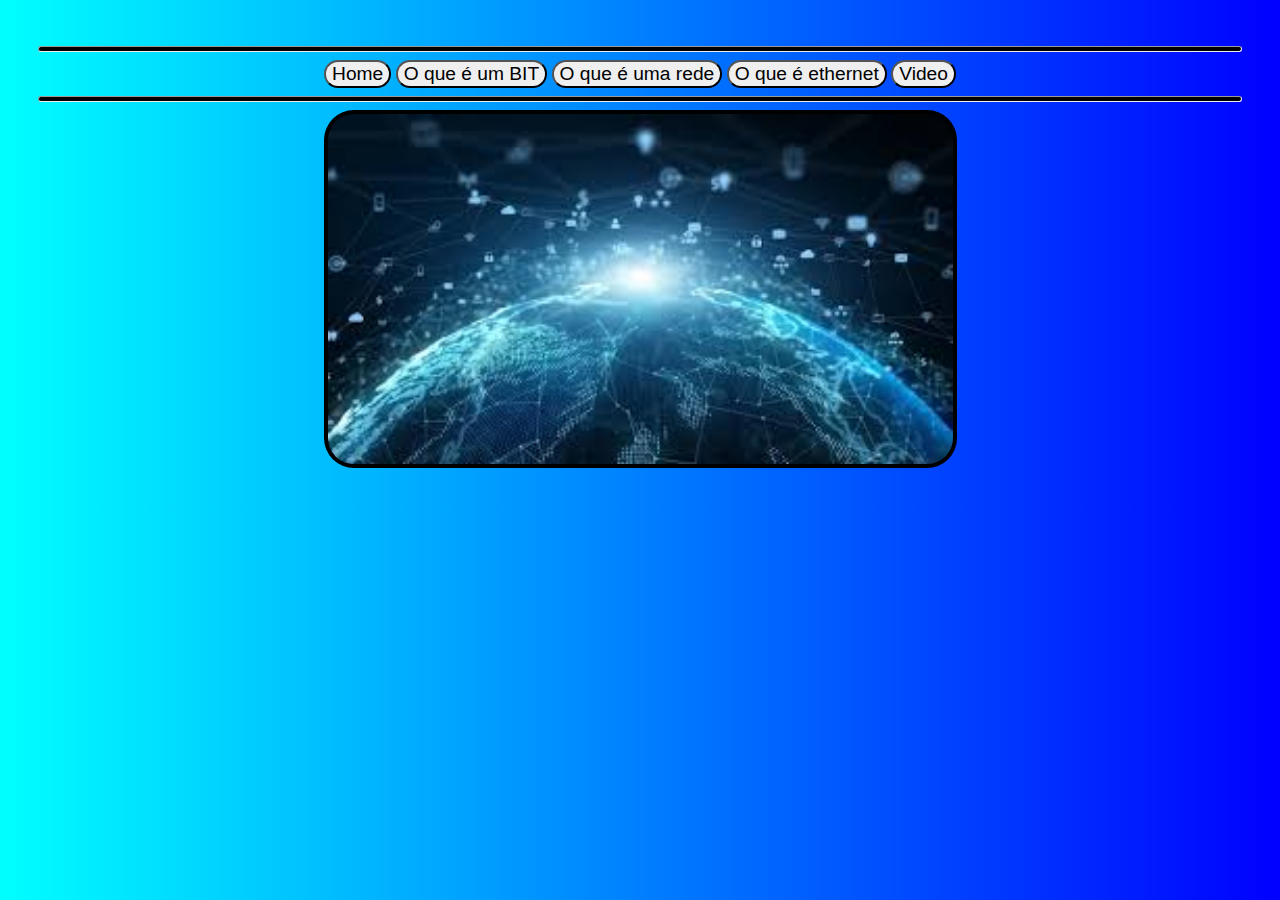
<file: index.html>
<!DOCTYPE html>
<html lang="pt-BR">
<head>
    <meta charset="UTF-8">
    <meta name="viewport" content="width=device-width, initial-scale=1.0">
    <link rel="shortcut icon" href="10281287.png" type="image/x-icon">
    <link rel="stylesheet" href="style.css">
    <title>internet</title>
</head>
<body>
    <body>
        <header>
        <hr>
        <button onclick="location.href= 'index.html' ">Home</button>
        <button onclick="location.href= 'bit.html' ">O que é um BIT</button>
        <button onclick="location.href= 'rede.html' ">O que é uma rede</button>
        <button onclick="location.href= 'ethernet.html ' "> O que é ethernet </button>
        <button onclick="location.href= 'video.html' "> Video </button>

        <hr>
    </header>
    
</body>
<img src="download (1).jfif" alt="width="250px height="350px">
</html>
</file>
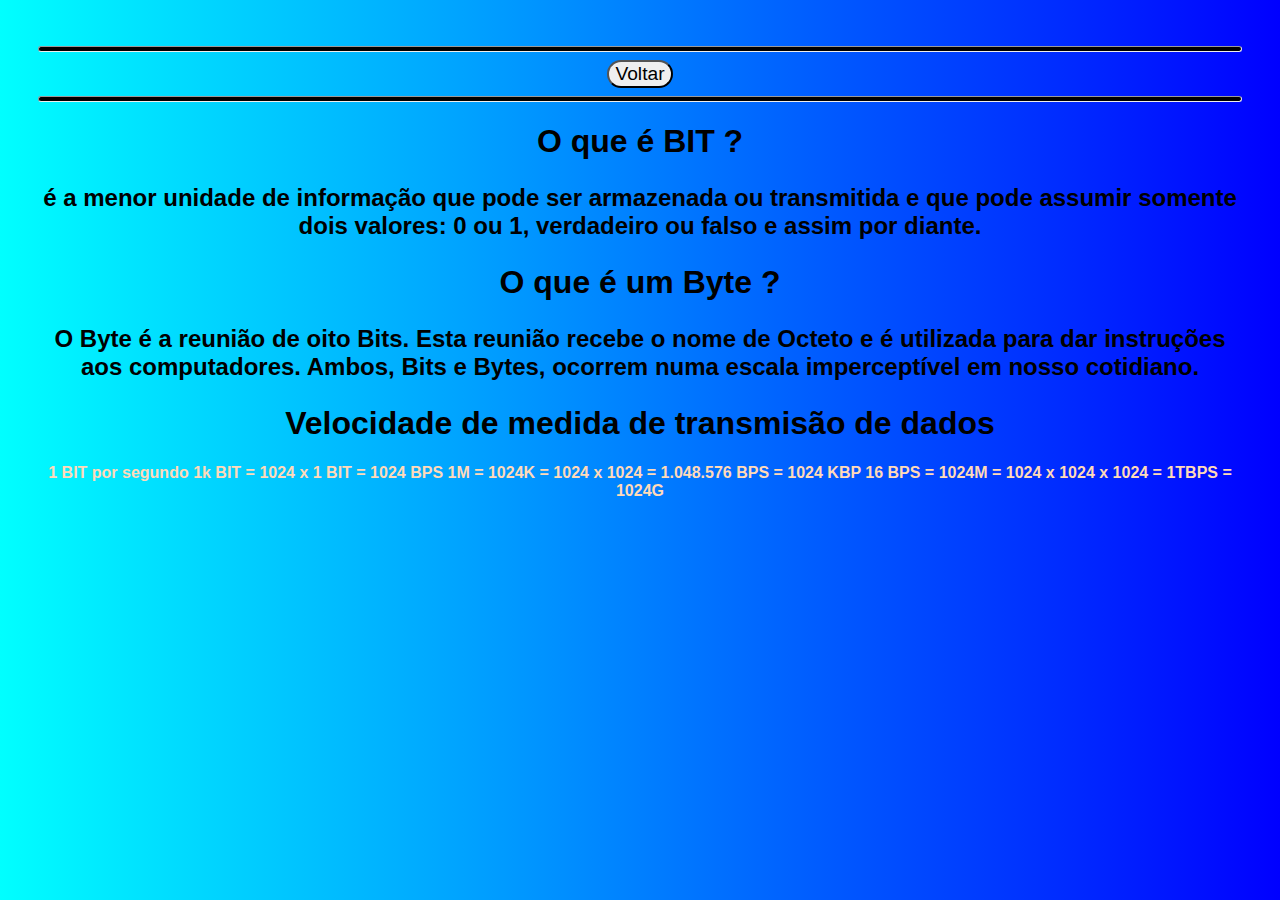
<file: bit.html>
<!DOCTYPE html>
<html lang="pt-BR">
<head>
    <meta charset="UTF-8">
    <meta name="viewport" content="width=device-width, initial-scale=1.0">
    <link rel="shortcut icon" href="10281287.png" type="image/x-icon">
    <link rel="stylesheet" href="style.css">
    <title>internet</title>
</head>
<body>
    <body>
        <header>
        <hr>
        <button onclick="location.href= 'index.html' ">Voltar</button>
        <hr>
    </header>
    
</body>
<h1>O que é BIT ?</h1>
<p> é a menor unidade de informação que pode ser armazenada ou transmitida e que pode assumir somente dois valores: 0 ou 1, verdadeiro ou falso e assim por diante.</p>
<h1>O que é um Byte ? </h1>
<p>O Byte é a reunião de oito Bits. Esta reunião recebe o nome de Octeto e é utilizada para dar instruções aos computadores. Ambos, Bits e Bytes, ocorrem numa escala imperceptível em nosso cotidiano.</p>
<h1>Velocidade de medida de transmisão de dados</h1>
1 BIT por segundo
1k BIT = 1024 x 1 BIT = 1024 BPS
1M = 1024K = 1024 x 1024 = 1.048.576 BPS = 1024 KBP
16 BPS = 1024M = 1024 x 1024 x 1024 = 1TBPS = 1024G
</html>
</file>
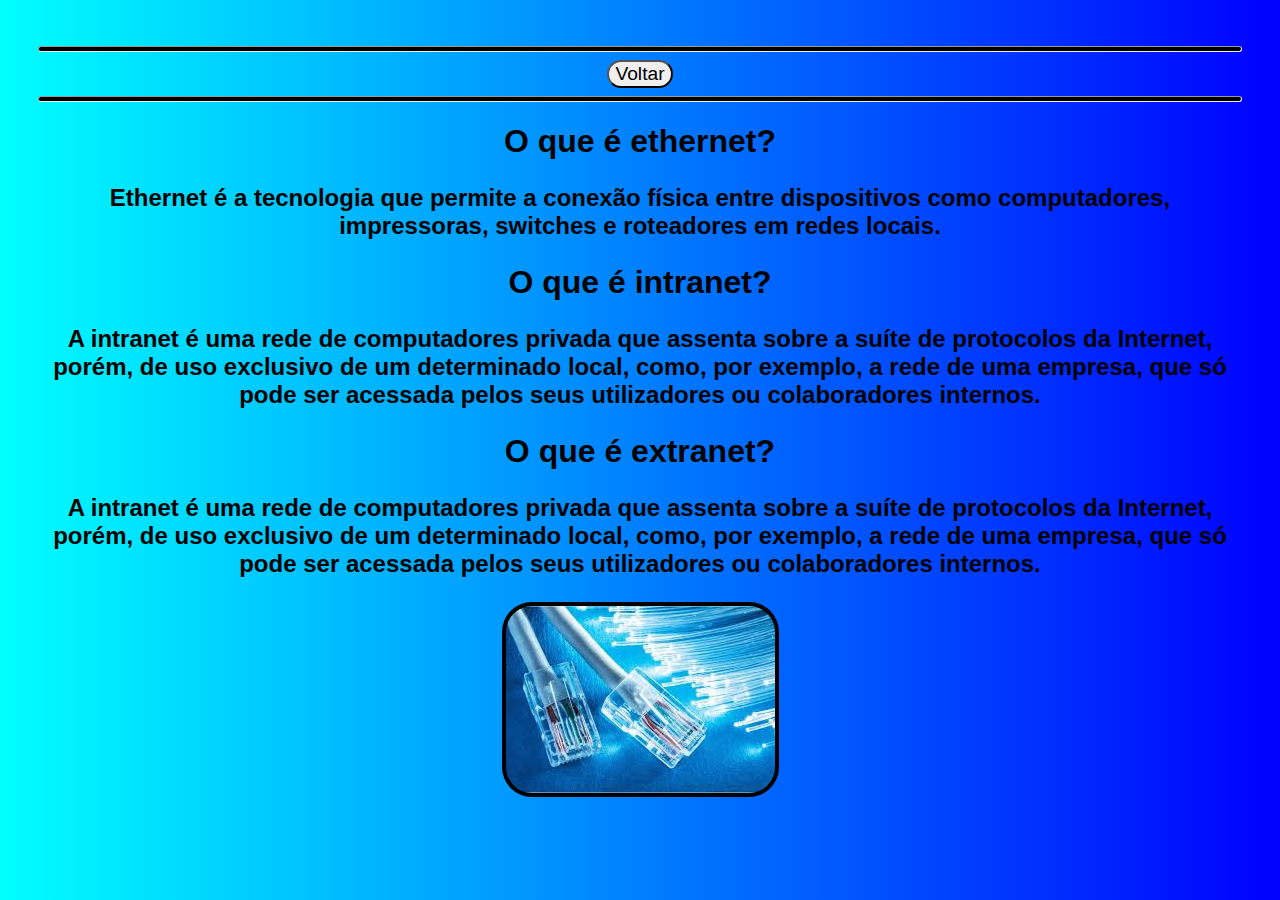
<file: ethernet.html>
<!DOCTYPE html>
<html lang="pt-BR">
<head>
    <meta charset="UTF-8">
    <meta name="viewport" content="width=device-width, initial-scale=1.0">
    <link rel="shortcut icon" href="10281287.png" type="image/x-icon">
    <link rel="stylesheet" href="style.css">
    <title>internet</title>
</head>
<body>
    <body>
        <header>
        <hr>
       
        <button onclick="location.href= 'index.html' ">Voltar</button>

        <hr>
    </header>
    <h1> O que é ethernet?</h1>
    <p>Ethernet é a tecnologia que permite a conexão física entre dispositivos como computadores, impressoras, switches e roteadores em redes locais.</p>
    <h1>O que é intranet?</h1>
    <p>A intranet é uma rede de computadores privada que assenta sobre a suíte de protocolos da Internet, porém, de uso exclusivo de um determinado local, como, por exemplo, a rede de uma empresa, que só pode ser acessada pelos seus utilizadores ou colaboradores internos.</p>
    <h1>O que é extranet?</h1>
    <p>A intranet é uma rede de computadores privada que assenta sobre a suíte de protocolos da Internet, porém, de uso exclusivo de um determinado local, como, por exemplo, a rede de uma empresa, que só pode ser acessada pelos seus utilizadores ou colaboradores internos.</p>
</body>
<img src="download.jfif" alt="">
</html>
</file>
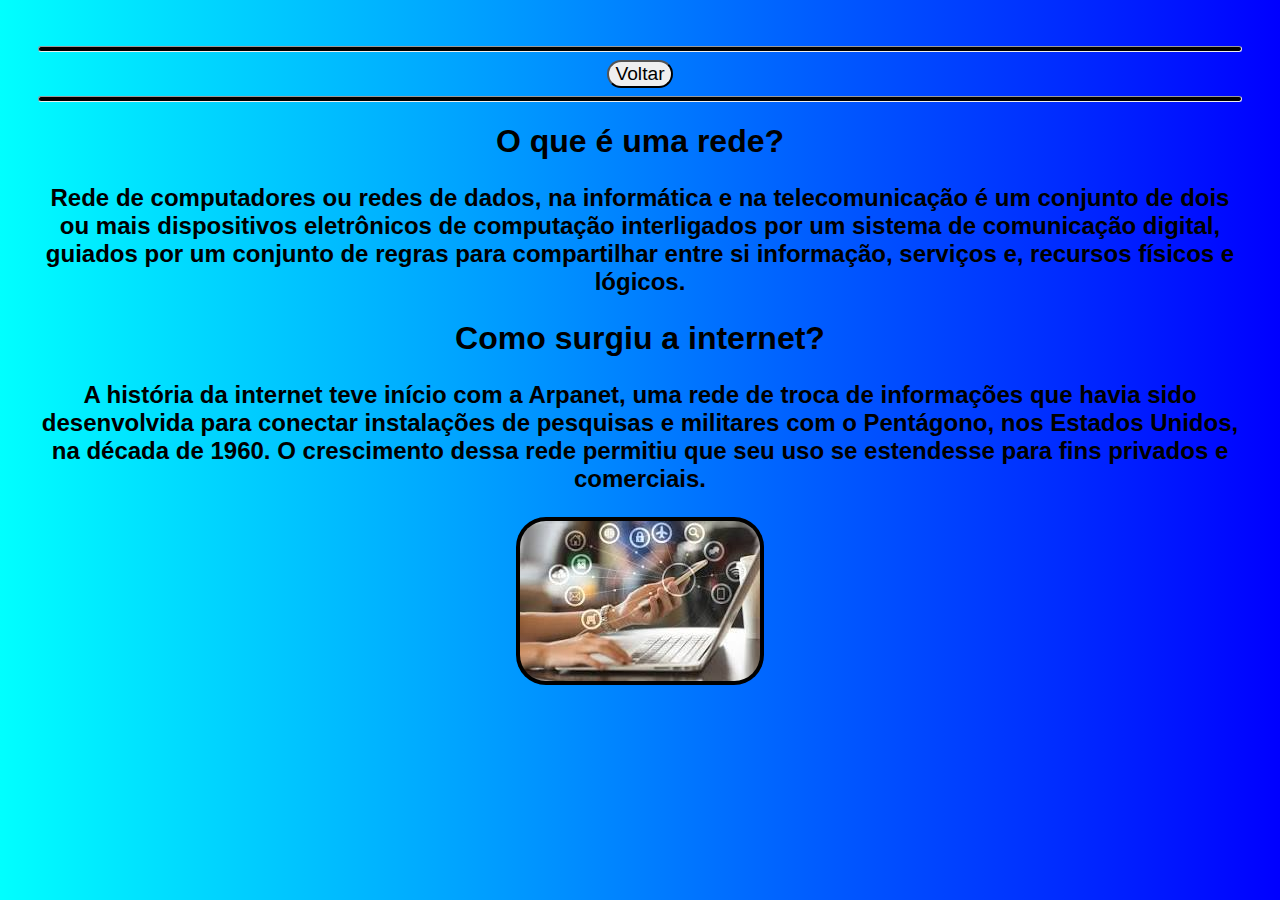
<file: rede.html>
<!DOCTYPE html>
<html lang="pt-BR">
<head>
    <meta charset="UTF-8">
    <meta name="viewport" content="width=device-width, initial-scale=1.0">
    <link rel="shortcut icon" href="10281287.png" type="image/x-icon">
    <link rel="stylesheet" href="style.css">
    <title>internet</title>
</head>
<body>
    <body>
        <header>
        <hr>
        <button onclick="location.href= 'index.html' ">Voltar</button>
        <hr>
    </header>
    
</body>
<h1>O que é uma rede?</h1>
<p>Rede de computadores ou redes de dados, na informática e na telecomunicação é um conjunto de dois ou mais dispositivos eletrônicos de computação interligados por um sistema de comunicação digital, guiados por um conjunto de regras para compartilhar entre si informação, serviços e, recursos físicos e lógicos.</p>
<h1>Como surgiu a internet?</h1>
<p>A história da internet teve início com a Arpanet, uma rede de troca de informações que havia sido desenvolvida para conectar instalações de pesquisas e militares com o Pentágono, nos Estados Unidos, na década de 1960. O crescimento dessa rede permitiu que seu uso se estendesse para fins privados e comerciais.</p>


<img src="download 2.jfif" alt="">
</html>
</file>
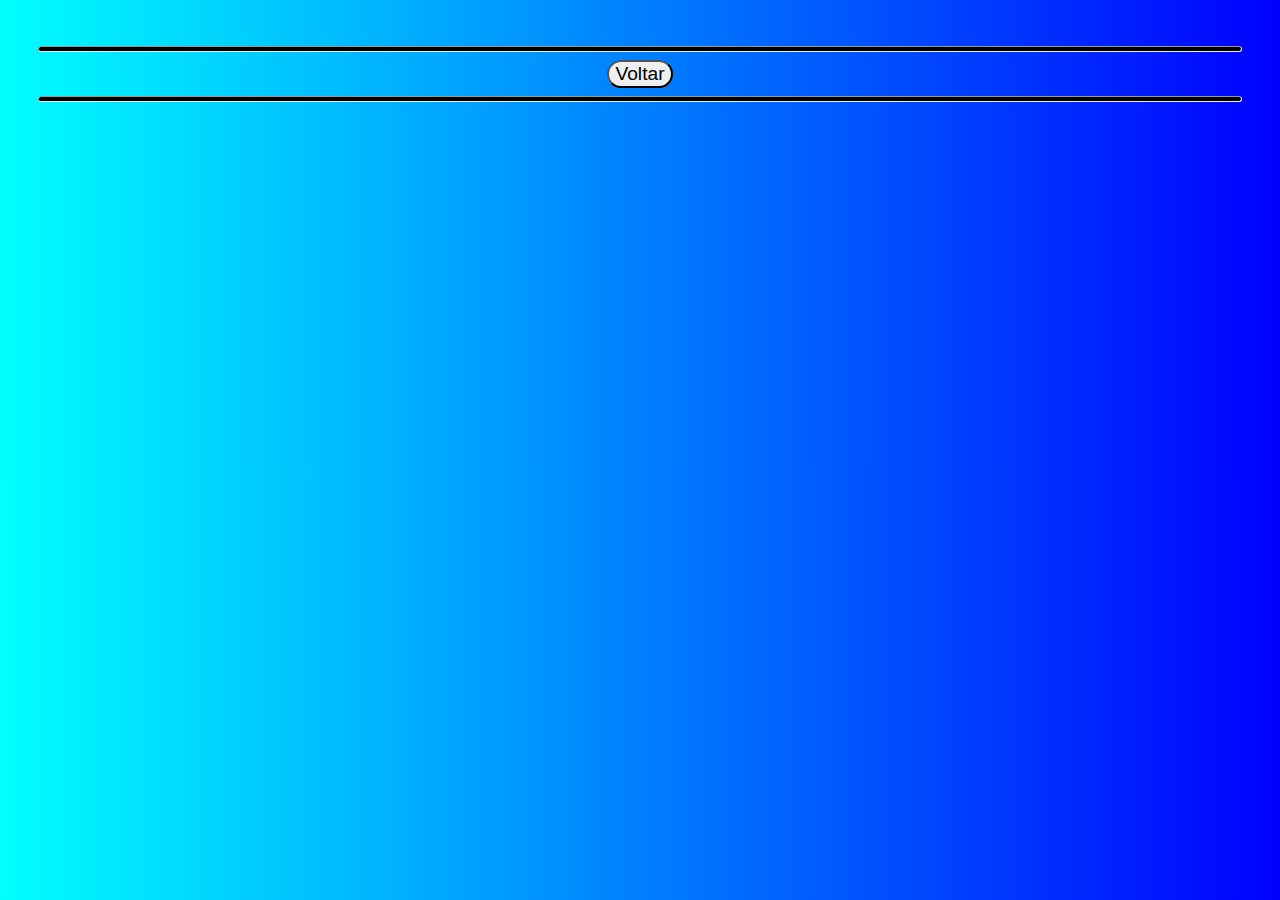
<file: video.html>
<!DOCTYPE html>
<html lang="pt-BR">
<head>
    <meta charset="UTF-8">
    <meta name="viewport" content="width=device-width, initial-scale=1.0">
    <link rel="shortcut icon" href="10281287.png" type="image/x-icon">
    <link rel="stylesheet" href="style.css">
    <title>internet</title>
</head>
<body>
    <body>
        <header>
        <hr>
       
        <button onclick="location.href= 'index.html' ">Voltar</button>

        <hr>
    </header>
</body>
<iframe width="560" height="315" src="https://www.youtube.com/embed/nlO5hySqJFA?si=_K3wvG-M8NpvngNV" title="YouTube video player" frameborder="0" allow="accelerometer; autoplay; clipboard-write; encrypted-media; gyroscope; picture-in-picture; web-share" referrerpolicy="strict-origin-when-cross-origin" allowfullscreen></iframe>
</html>
</file>
<file: style.css>
body{
    background: linear-gradient(to right, cyan, blue);
    font-family: 'Segoe UI', Tahoma, Geneva, Verdana, sans-serif;
    text-align: center;
    font-weight: bold;
    padding: 30px;
    color: peachpuff;
}

h1{
    color: black;
}
p{
    color: black;
}
.caixa{
    background-color: rgb(207, 10, 10);
}
button{
    border-radius: 20px;
    font-size: larger;
}
hr{
    height: 4px;
    border-radius: 20px;
    background-color: black;
}
p{
    font-size: 1.5rem;
}

span{
    font-weight: bolder;
    font-size: 1.6rem;
}
img{
    border-radius: 30px;
    border-color: burlywood;
    background: rgb(0, 0, 0);
    padding: 4px;
    border: 4px;
}
iframe{
    border-radius: 30px;
    border: 4px;
    border-color: burlywood;
}
</file>
